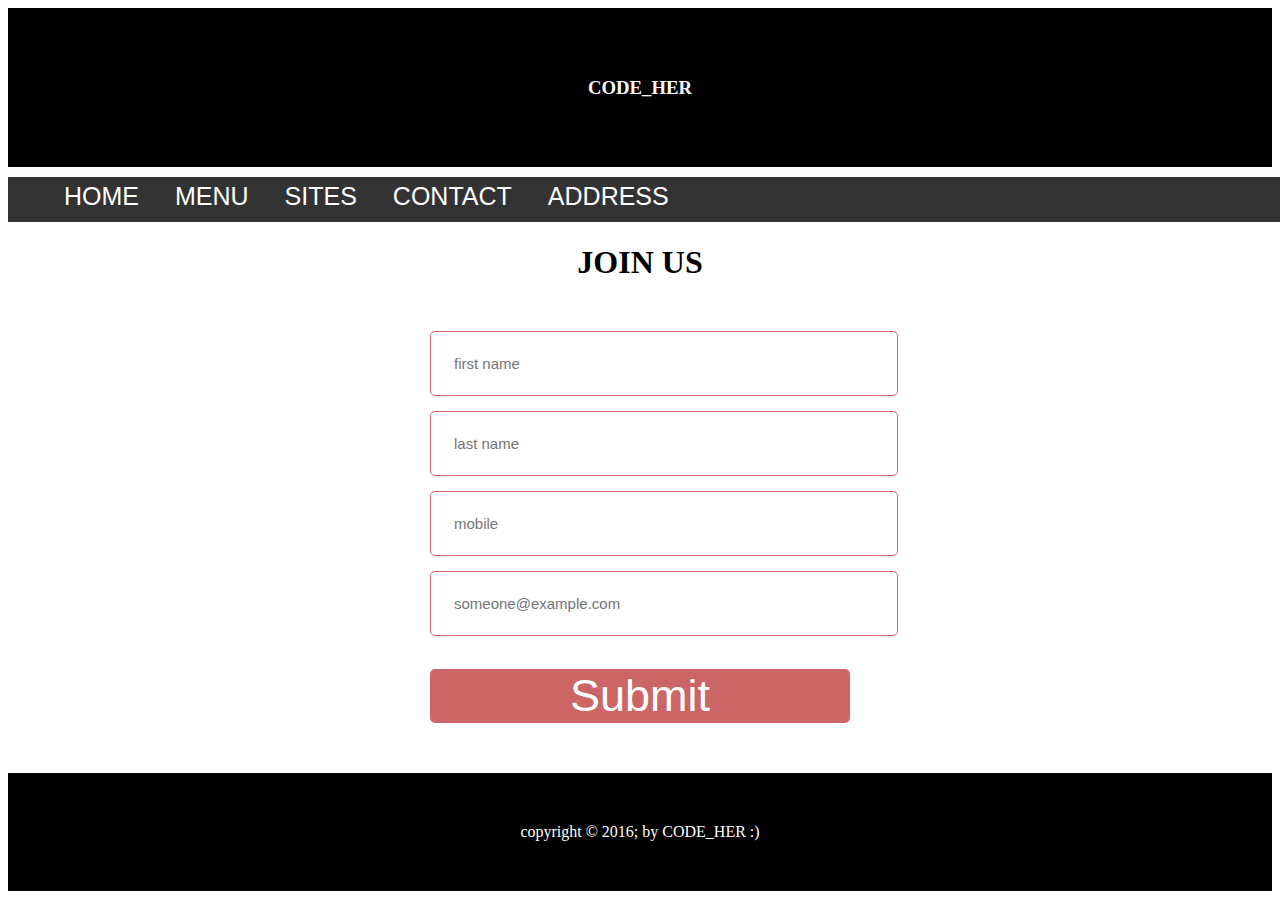
<file: joinus.html>
<!DOCTYPE html>
<html>
  <head>
    <meta charset="utf-8">
    <title>join us</title>
    <link rel="stylesheet" type="text/css" href="joinstyle.css"/>
  </head>
  <body>
    <header>
      <h3>CODE_HER</h3>
    </header>

    <nav>

          <ul>
            <li><a href="shortcut.html">HOME</a></li>
            <li><a href="html_css.html">MENU</a></li>
            <li><a href="html_css.html">SITES</a></li>
            <li><a href="html_css.html">CONTACT</a></li>
            <li><a href="html_css.html">ADDRESS</a></li>
          </ul>
     </nav>


 <h1>JOIN US</h1>



        <form id="gform" method="post" action="https://script.google.com/macros/s/AKfycbzw44kfipE1PXObRJpbdKalKr0R3nDjKMogSJuDRxDQxzYv7Ig/exec"  enctype="text/plain">
  
    <input type="text"  class="input" placeholder="first name">
    <br>

    <input type="text" class="input" placeholder="last name">
    <br>
    <input type="text" class="input" placeholder="mobile">
    <br>
<input type="text" class="input" placeholder="someone@example.com">
<br><br>  <input type="submit" value="Submit">


        </form>



     <footer>
        copyright &copy 2016; by CODE_HER :)
     </footer>

  </body>
</html>
</file>
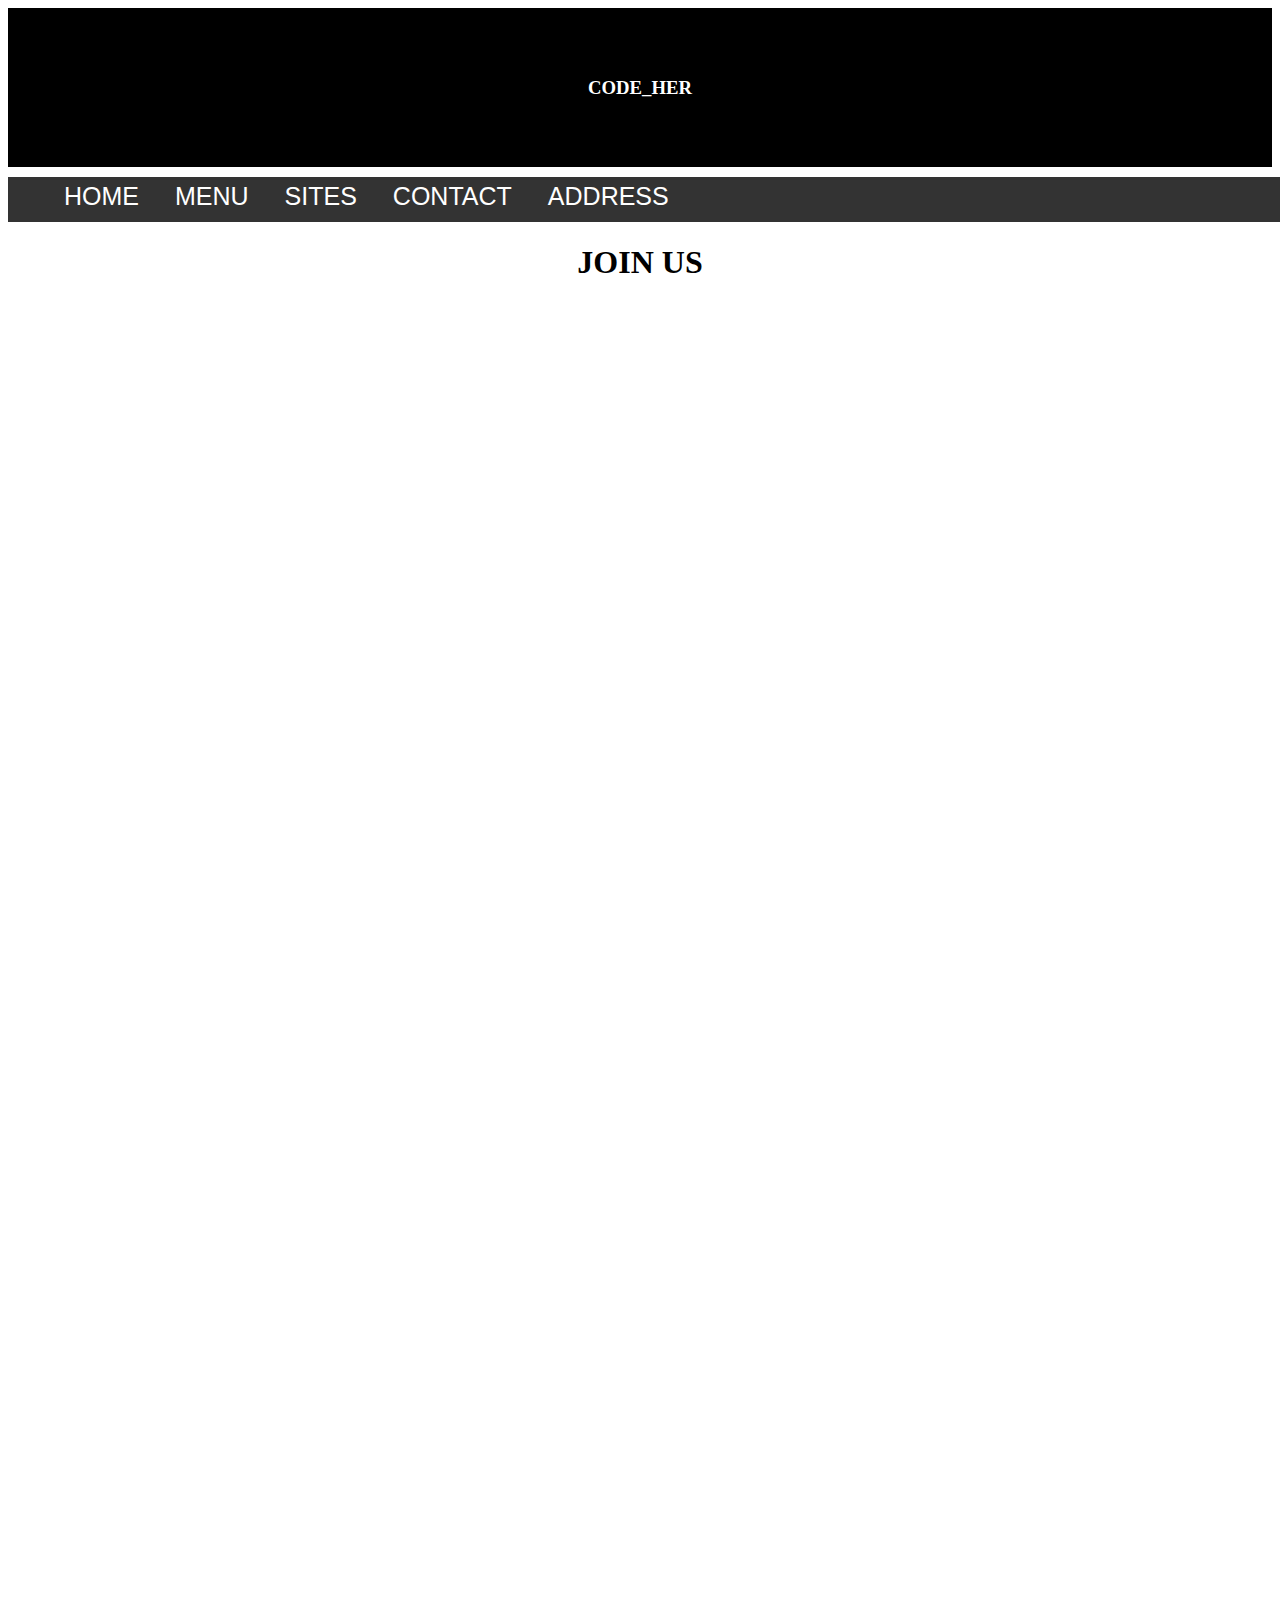
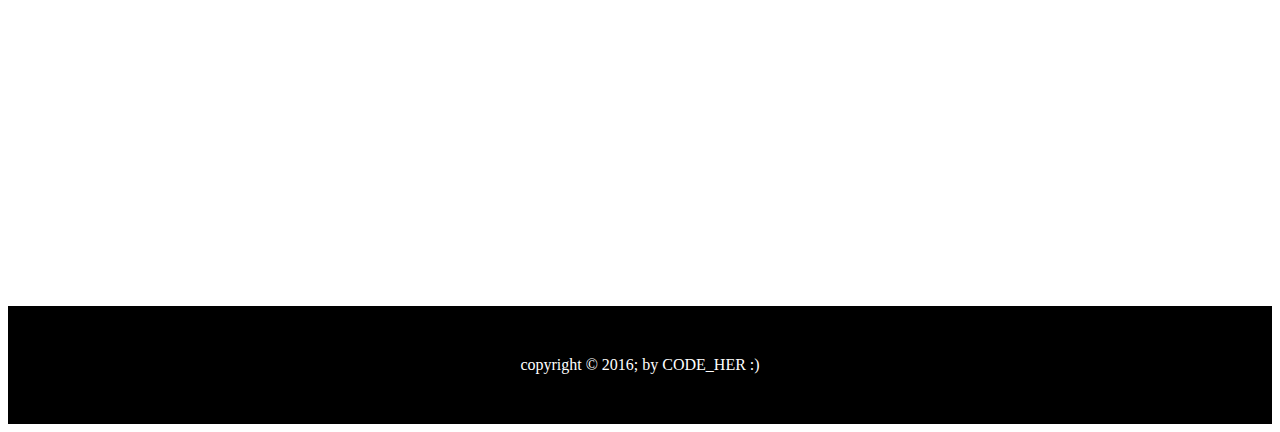
<file: test.html>
<!DOCTYPE html>
<html>
  <head>
    <meta charset="utf-8">
    <title>join us</title>
    <link rel="stylesheet" type="text/css" href="joinstyle.css"/>
  </head>
  <body>
    <header>
      <h3>CODE_HER</h3>
    </header>

    <nav>

          <ul>
            <li><a href="shortcut.html">HOME</a></li>
            <li><a href="html_css.html">MENU</a></li>
            <li><a href="html_css.html">SITES</a></li>
            <li><a href="html_css.html">CONTACT</a></li>
            <li><a href="html_css.html">ADDRESS</a></li>
          </ul>
     </nav>


 <h1>JOIN US</h1>



        <iframe src="https://docs.google.com/forms/d/e/1FAIpQLSd-oGnuh5z5nktEX9OXUB4U_nh-2VO5ilc1siN49jliqYtbQw/viewform?embedded=true" width="100%" height="1600" frameborder="0" marginheight="0" marginwidth="0">Loading...</iframe>



     <footer>
        copyright &copy 2016; by CODE_HER :)
     </footer>

  </body>
</html>
</file>
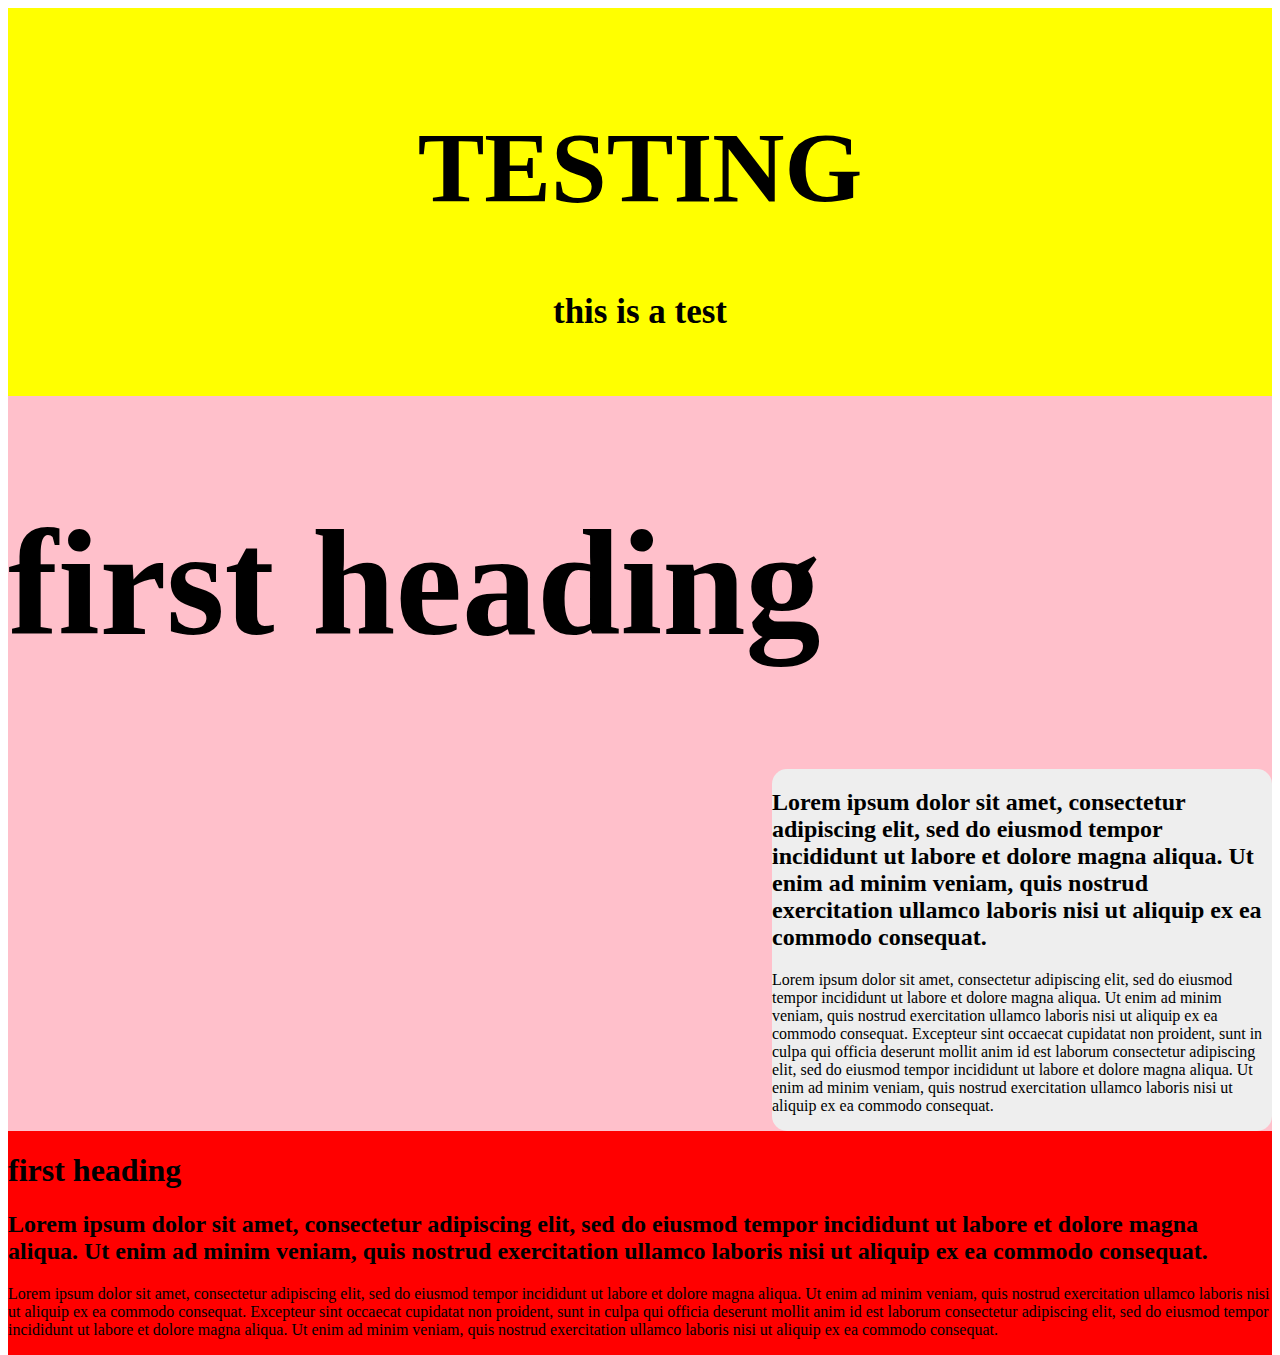
<file: test2.html>
<!DOCTYPE html>
<html>
  <head>
    <meta charset="utf-8">
    <title>div test</title>
  </head>
  <body>
    <header>
      <div class="d1">
        <h1>TESTING</h1>
        <h2>this is a test</h2>

      </div>
    </header>

    <div class="d2">
      <div class="d3">
        <h1>first heading</h1>
      </div>
      <div class="blabla">
        <h2>Lorem ipsum dolor sit amet, consectetur adipiscing elit, sed do eiusmod tempor incididunt ut labore et dolore magna aliqua. Ut enim ad minim veniam, quis nostrud exercitation ullamco laboris nisi ut aliquip ex ea commodo consequat.</h2>
        <p>
          Lorem ipsum dolor sit amet, consectetur adipiscing elit, sed do eiusmod tempor incididunt ut labore et dolore magna aliqua. Ut enim ad minim veniam, quis nostrud exercitation ullamco laboris nisi ut aliquip ex ea commodo consequat. Excepteur sint occaecat cupidatat non proident, sunt in culpa qui officia deserunt mollit anim id est laborum consectetur adipiscing elit, sed do eiusmod tempor incididunt ut labore et dolore magna aliqua. Ut enim ad minim veniam, quis nostrud exercitation ullamco laboris nisi ut aliquip ex ea commodo consequat.
        </p>

      </div>

    </div>

    <div class="d4">
      <div class="d5">
        <h1>first heading</h1>
      </div>
      <div class="bla">
        <h2>Lorem ipsum dolor sit amet, consectetur adipiscing elit, sed do eiusmod tempor incididunt ut labore et dolore magna aliqua. Ut enim ad minim veniam, quis nostrud exercitation ullamco laboris nisi ut aliquip ex ea commodo consequat.</h2>
        <p>
          Lorem ipsum dolor sit amet, consectetur adipiscing elit, sed do eiusmod tempor incididunt ut labore et dolore magna aliqua. Ut enim ad minim veniam, quis nostrud exercitation ullamco laboris nisi ut aliquip ex ea commodo consequat. Excepteur sint occaecat cupidatat non proident, sunt in culpa qui officia deserunt mollit anim id est laborum consectetur adipiscing elit, sed do eiusmod tempor incididunt ut labore et dolore magna aliqua. Ut enim ad minim veniam, quis nostrud exercitation ullamco laboris nisi ut aliquip ex ea commodo consequat.
        </p>

      </div>

    </div>
    <style media="screen">
      header{background-color: yellow;
      padding: 35px;
    clear: both;}
      .d1 h1{font-size: 100px;
          font-family: serif;
          text-align: center; }
          .d1 h2{font-size: 35px;
          font-family: cursive;
        text-align: center;}

          .d2{background-color: pink;
              width:100%;
            float: left;}
            .d3{font-size: 75px;}
            .blabla{width:500px;
              background-color: #EEEEEE;
              float: right;
              border-radius: 15px;
            }
            .d4{background-color: red;
            width: 100%;
          float: right;}


    </style>
  </body>
</html>
</file>
<file: joinstyle.css>
header,footer{

    background-color: black ;
    color: white;
    text-align: center;
    padding: 50px;
    clear: left;
    }
li{display: inline;}
    li a{
padding: 10px 16px;
}


      li a:hover{

        background-color:#111;
        color :blue;

      }
      ul{  list-style-type: none;
          padding-top: 5px;
          overflow: hidden;
          margin-top: 10px;
          width: 100%;
          height: 40px;
          background-color:#333;

      }
      ul a{text-decoration: none ;
            font-size: 25px;
          font-family: sans-serif;
            color: white;}

form { max-width:420px; margin:50px auto; }
h1{text-align: center;
}
.input{
    color: black;
    border: 1px solid #CC6666;
    line-height: 8px;
    border-radius: 5px;
    background-color: transparent;;
    padding: 23px;
    width: 100%;
    font-style:arial;
    margin-bottom: 15px;
    font-weight: 500;
    font-size: 15px;

}

[type="submit"]{
    border: 0;
    color: white;
    border-radius: 5px;
    background-color: #CC6666;
    width: 100%;
    font-size:45px;
}
[type="submit"]:hover{background-color:black;
color: red;}
</file>
